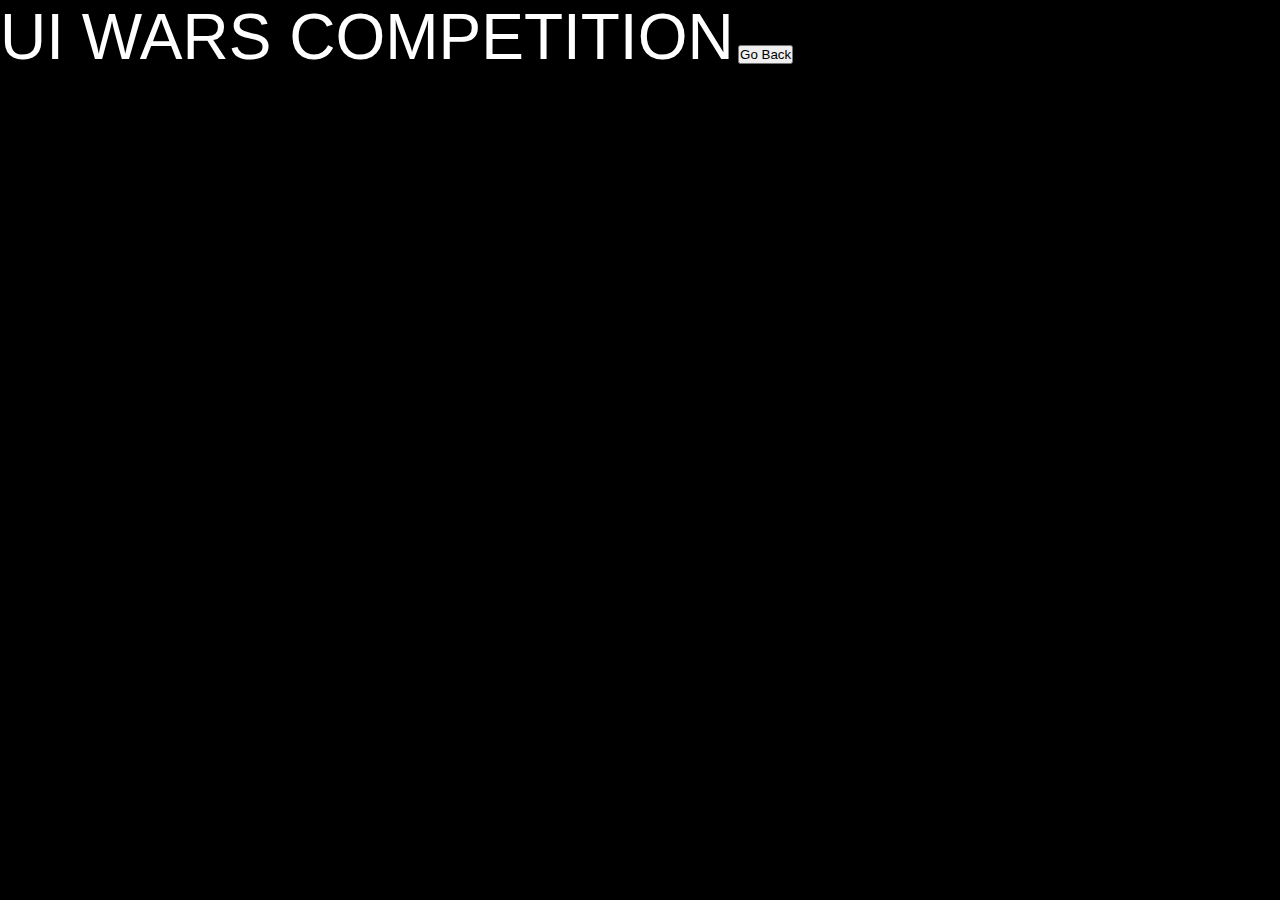
<file: team.html>
<!DOCTYPE html>
<html lang="en">
<head>
  <meta charset="UTF-8">
  <meta name="viewport" content="width=device-width, initial-scale=1.0">
  <title>Our Team</title>
  <h> UI  WARS COMPETITION</h>
  <style>
    * {
      margin: 0;
      padding: 0;
      box-sizing: border-box;
    }

    body {
      font-family: Arial, sans-serif;
      background-color: #000000;
      color: white;
    }
  h{
    font-size:4rem;
    text-align: center;
  }
</style>
  </head>
</html>
<!DOCTYPE html>
<html lang="en">
<head>
    <meta charset="UTF-8">
    <meta name="viewport" content="width=device-width, initial-scale=1.0">
    <title>Go Back Button</title>
</head>
<body>

    <button onclick="window.history.back();">Go Back</button>

</body>
</html>
</file>
